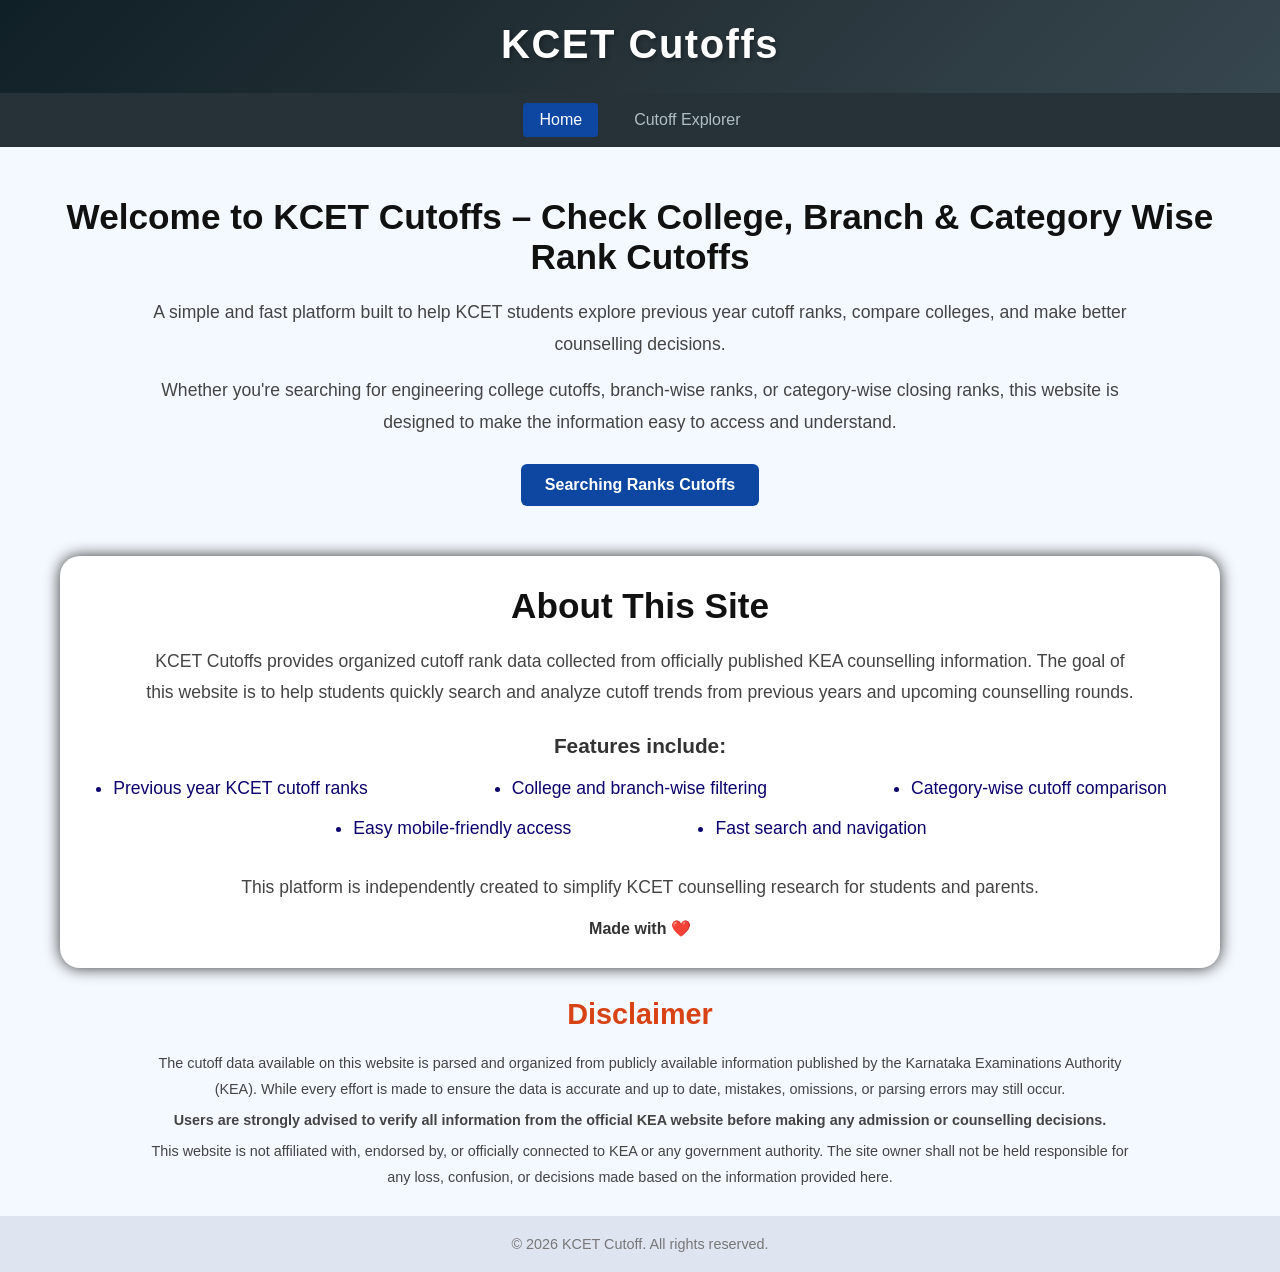
<file: index.html>
<!DOCTYPE html>
<html lang="en">
<head>
    <meta charset="UTF-8">
    <meta name="viewport" content="width=device-width, initial-scale=1.0">
    <title>KCET Cutoffs - College & Branch Wise Rank Cutoff</title>
    <link href="assets/styles.css" rel="stylesheet">
    <meta name="description" content="Check KCET 2025 and previous years also current year rank cutoffs for all professions."">
    <link rel="icon" type="image/x-icon" href="assets/favicon.ico">
</head>
<body>
    <header>
        <div class="header-content">
            <a href="index.html" class="logo">KCET Cutoffs</a>
        </div>
    </header>

    <nav class="top-nav">
        <a href="index.html" class="active">Home</a>
        <a href="explorer.html">Cutoff Explorer</a>
    </nav>

    <main class="home-container">
        <section class="home-section welcome-section">
            <h1>Welcome to KCET Cutoffs – Check College, Branch & Category Wise Rank Cutoffs</h1>
            <p>A simple and fast platform built to help KCET students explore previous year cutoff ranks, compare colleges, and make better counselling decisions.</p>
            <p>Whether you're searching for engineering college cutoffs, branch-wise ranks, or category-wise closing ranks, this website is designed to make the information easy to access and understand.</p>
            <a href="explorer.html" class="cta-button">Searching Ranks Cutoffs</a>
        </section>

        <section class="home-section about-section">
            <h2>About This Site</h2>
            <p>KCET Cutoffs provides organized cutoff rank data collected from officially published KEA counselling information. The goal of this website is to help students quickly search and analyze cutoff trends from previous years and upcoming counselling rounds.</p>
            <h3>Features include:</h3>
            <ul class="centered-list">
                <li>Previous year KCET cutoff ranks</li>
                <li>College and branch-wise filtering</li>
                <li>Category-wise cutoff comparison</li>
                <li>Easy mobile-friendly access</li>
                <li>Fast search and navigation</li>
            </ul>
            <p>This platform is independently created to simplify KCET counselling research for students and parents.</p>
            <h4>Made with ❤️</h4>
        </section>

        <section class="home-section disclaimer-section">
            <h2>Disclaimer</h2>
            <p>The cutoff data available on this website is parsed and organized from publicly available information published by the Karnataka Examinations Authority (KEA). While every effort is made to ensure the data is accurate and up to date, mistakes, omissions, or parsing errors may still occur.</p>
            <p><strong>Users are strongly advised to verify all information from the official KEA website before making any admission or counselling decisions.</strong></p>
            <p>This website is not affiliated with, endorsed by, or officially connected to KEA or any government authority. The site owner shall not be held responsible for any loss, confusion, or decisions made based on the information provided here.</p>
        </section>
    </main>

    <footer>
        <p>&#169; 2026 KCET Cutoff. All rights reserved.</p>
    </footer>
</body>
</html>
</file>
<file: assets/styles.css>
/* =========================================
   BASE RESET & TYPOGRAPHY
========================================= */
/* 1. Universal Box Sizing prevents padding from expanding element widths */
*, *::before, *::after {
    box-sizing: border-box;
}

/* 2. Lock html and body width to prevent the 'shrunk' zoom-out bug */
html, body {
    font-family: 'Roboto', sans-serif;
    min-height: 100vh;
    margin: 0;
    padding: 0;
    display: flex;
    flex-direction: column;
    background-color: #f4f9ff;
    color: #333;
    max-width: 100vw;
    overflow-x: hidden; 
}

h1, h2, h3, h4, h5, h6, p {
    margin: 0;
    padding: 0;
}

/* =========================================
   HEADER
========================================= */
header {
    background: linear-gradient(135deg, #102027, #263238, #37474f);
    color: white;
    display: flex;
    justify-content: center;
    padding: 22px 15px;
    box-shadow: 0 4px 6px rgba(0,0,0,0.1);
    width: 100%;
}

.header-content {
    width: 100%;
    max-width: 1200px;
    text-align: center;
}
a{
    text-decoration: none;
    color: white;
}
.header-content a {
    display: block;
    font-size: 2.5rem; 
    font-weight: 900;
    letter-spacing: 1.5px; 
    margin-bottom: 4px;
    text-shadow: 2px 2px 4px rgba(0,0,0,0.3);
}
/* =========================================
   TOP SEARCH CONTROLS
========================================= */
#search-container {
    background-color: white;
    border-bottom: 1px solid #ddd;
    padding: 20px 15px;
    display: flex;
    justify-content: center;
    width: 100%;
}

.input-group {
    display: flex;
    flex-wrap: wrap;
    align-items: center;
    gap: 15px;
    max-width: 1200px;
    width: 100%;
    justify-content: center;
}

.input-group label {
    font-weight: 500;
    font-size: 0.9rem;
    color: #555;
}

.input-group select {
    padding: 10px 12px;
    border: 1px solid #ccc;
    border-radius: 6px;
    font-size: 1rem;
    background-color: #fff;
    outline: none;
    
    /* 3. CRITICAL: Prevents long text from breaking mobile width */
    max-width: 100%;
    text-overflow: ellipsis;
    overflow: hidden;
    white-space: nowrap; 
}

.input-group select:focus {
    border-color: #0d47a1;
}

#fetchDataBtn {
    background-color: #0d47a1;
    color: white;
    border: none;
    padding: 10px 24px;
    font-size: 1rem;
    border-radius: 6px;
    cursor: pointer;
    font-weight: bold;
    transition: background-color 0.2s ease;
}

#fetchDataBtn:hover {
    background-color: #08306b;
}

.instant-search-container {
    margin-bottom: 20px;
    width: 100%;
    max-width: 100%; 
}

#instantSearchBar {
    width: 100%;
    max-width: 100%; 
    padding: 14px 15px;
    font-size: 1rem;
    border: 1px solid #ccc;
    border-radius: 6px;
    box-shadow: 0 1px 3px rgba(0,0,0,0.05);
    outline: none;
    transition: border-color 0.2s;
}

/* =========================================
   MAIN LAYOUT (Hidden by default in JS)
========================================= */
#searchResultContainer {
    display: none; 
    max-width: 1200px;
    margin: 20px auto;
    padding: 0 15px;
    gap: 20px;
    width: 100%;
    align-items: flex-start;
}

/* =========================================
   SIDEBAR (Course Filters)
========================================= */
.side-filter {
    width: 250px;
    flex-shrink: 0;
    background: white;
    padding: 20px;
    border-radius: 8px;
    box-shadow: 0 2px 4px rgba(0,0,0,0.05);
    border: 1px solid #e0e0e0;
}

.side-filter h3 {
    margin-bottom: 15px;
    font-size: 1.1rem;
    color: #333;
    border-bottom: 2px solid #f0f0f0;
    padding-bottom: 10px;
}

.checkbox-wrapper {
    margin-bottom: 12px;
    display: flex;
    align-items: flex-start;
    gap: 10px;
}

.checkbox-wrapper label {
    font-size: 0.95rem;
    color: #555;
    cursor: pointer;
    line-height: 1.4;
}

/* =========================================
   SIDEBAR FILTERS (Scroll & Layout)
========================================= */
.filter-scroll-box {
    max-height: 250px; 
    overflow-y: auto;  
    padding-right: 10px; 
    margin-bottom: 25px; /* Adds space before the next filter block */
}

/* Custom Webkit Scrollbars for the checklists */
.filter-scroll-box::-webkit-scrollbar { width: 6px; }
.filter-scroll-box::-webkit-scrollbar-track { background: #f8f9fa; border-radius: 4px; }
.filter-scroll-box::-webkit-scrollbar-thumb { background: #cdd2d6; border-radius: 4px; }
.filter-scroll-box::-webkit-scrollbar-thumb:hover { background: #a0aab2; }

/* =========================================
   RANK FILTER INPUTS
========================================= */
.rank-filter-container {
    display: flex;
    align-items: center;
    gap: 8px;
    margin-bottom: 10px;
}

.rank-filter-container input {
    width: 100%;
    padding: 10px;
    border: 1px solid #ccc;
    border-radius: 6px;
    font-size: 0.95rem;
    outline: none;
    transition: border-color 0.2s;
    box-sizing: border-box;
}

.rank-filter-container input:focus {
    border-color: #0d47a1;
}

.rank-separator {
    color: #555;
    font-weight: bold;
}

.clear-btn {
    width: 100%;
    padding: 10px;
    margin-top: 15px;
    background-color: #ffffff;
    color: #d32f2f; /* Red text to indicate a reset action */
    border: 1px solid #d32f2f;
    border-radius: 6px;
    font-size: 0.95rem;
    font-weight: bold;
    cursor: pointer;
    transition: all 0.2s ease;
}

.clear-btn:hover {
    background-color: #d32f2f;
    color: #ffffff; /* Fills in red when hovered */
}

/* =========================================
   SCROLLABLE CHECKBOX CONTAINER
========================================= */
#courseCheckboxesContainer {
    max-height: 250px;
    overflow-y: auto;
    padding-right: 10px;
    margin-bottom: 10px;
}

/* Optional: Make the scrollbar look sleek and modern (Webkit browsers) */
#courseCheckboxesContainer::-webkit-scrollbar {
    width: 6px;
}

#courseCheckboxesContainer::-webkit-scrollbar-track {
    background: #f8f9fa;
    border-radius: 4px;
}

#courseCheckboxesContainer::-webkit-scrollbar-thumb {
    background: #cdd2d6;
    border-radius: 4px;
}

#courseCheckboxesContainer::-webkit-scrollbar-thumb:hover {
    background: #a0aab2;
}

/* =========================================
   RESULTS AREA & INSTANT SEARCH
========================================= */
.result-tab {
    flex-grow: 1;
    display: flex;
    flex-direction: column;
    min-width: 0; 
    width: 100%; 
    max-width: 100%;
}

.instant-search-container {
    margin-bottom: 20px;
}

#instantSearchBar {
    width: 100%;
    padding: 14px 15px;
    font-size: 1rem;
    border: 1px solid #ccc;
    border-radius: 6px;
    box-shadow: 0 1px 3px rgba(0,0,0,0.05);
    outline: none;
    transition: border-color 0.2s;
}

#instantSearchBar:focus {
    border-color: #0d47a1;
}

#resultsContainer {
    display: flex;
    flex-direction: column;
    gap: 15px;
    width: 100%;
}

/* =========================================
   RESULT CARDS
========================================= */
.result-card {
    background-color: #ffffff;
    border: 1px solid #e0e0e0;
    border-radius: 8px;
    padding: 20px;
    box-shadow: 0 2px 4px rgba(0,0,0,0.05);
    width: 100%;
    max-width: 100%;
    box-sizing: border-box; 
    overflow: hidden; 
}

.result-card h3 {
    margin: 0 0 8px 0;
    color: #222;
    font-size: 1.2rem;
    line-height: 1.3;
    word-wrap: break-word;
    overflow-wrap: break-word;
}

.course-title {
    margin: 0 0 15px 0;
    color: #555;
    font-weight: 500;
    line-height: 1.4;
}

.region-tag {
    font-size: 0.85em;
    color: #555;
    background-color: #e9ecef;
    padding: 3px 8px;
    border-radius: 12px;
    margin-left: 6px;
    font-weight: bold;
    display: inline-block; 
}
.ranks-container {
    display: flex;
    flex-wrap: wrap;
    gap: 8px;
    width: 100%;
    max-width: 100%;
}

.rank-badge {
    background-color: #e3f2fd;
    color: #0d47a1;
    padding: 6px 12px;
    border-radius: 6px;
    font-size: 0.9rem;
    border: 1px solid #bbdefb;
    white-space: nowrap;
}

.no-results {
    text-align: center;
    color: #d32f2f;
    font-weight: bold;
    padding: 40px 20px;
    background: white;
    border-radius: 8px;
    border: 1px solid #e0e0e0;
}

/* =========================================
   LOADING SPINNER
========================================= */
.loader {
    border: 5px solid #f3f3f3;
    border-top: 5px solid #0d47a1;
    border-radius: 50%;
    width: 40px;
    height: 40px;
    animation: spin 1s linear infinite;
    margin: 40px auto;
}

@keyframes spin {
    0% { transform: rotate(0deg); }
    100% { transform: rotate(360deg); }
}

footer {
    margin-top: auto;
    text-align: center;
    padding: 20px;
    color: #777;
    font-size: 0.9rem;
    background-color: #dfe4f1;
}

/* =========================================
   MOBILE-SPECIFIC OVERRIDES (Smartphones)
========================================= */
@media (max-width: 768px) {
    .input-group {
        flex-direction: column;
        align-items: stretch;
        gap: 12px;
    }

    .input-group label {
        margin-bottom: -8px; 
    }

    .input-group select,
    #fetchDataBtn,
    #instantSearchBar {
        height: 48px; 
    }

    #searchResultContainer {
        flex-direction: column !important;
    }

    .side-filter {
        width: 100% !important;
        max-width: 100%;
        margin-bottom: 10px;
        box-sizing: border-box;
    }

    .result-tab {
        width: 100% !important;
        max-width: 100%;
        box-sizing: border-box;
    }

    .result-card {
        padding: 15px;
    }
}

/* =========================================
   NAVIGATION BAR
========================================= */
.top-nav {
    background-color: #263238; /* Slightly darker than the header */
    display: flex;
    justify-content: center;
    gap: 20px;
    padding: 10px 15px;
    width: 100%;
}

.top-nav a {
    color: #b0bec5;
    text-decoration: none;
    font-weight: 500;
    padding: 8px 16px;
    border-radius: 4px;
    transition: all 0.2s ease;
}

.top-nav a:hover {
    color: #ffffff;
    background-color: #37474f;
}

.top-nav a.active {
    color: #ffffff;
    background-color: #0d47a1; /* Matches your primary blue */
}

/* =========================================
   HOME PAGE LAYOUT & TYPOGRAPHY
========================================= */
.home-container {
    max-width: 1200px;
    margin: 40px auto 20px;
    padding: 0 20px;
    display: flex;
    flex-direction: column;
    gap: 20px;
    width: 100%;
}

.home-section {
    text-align: center; /* Center aligns all text */
    padding: 10px 0;
}

.home-section h2 {
    color: #111;
    margin-bottom: 20px;
    font-size: 2.2rem;
}

.home-section h1 {
    color: #111;
    margin-bottom: 20px;
    font-size: 2.2rem;
}

.home-section h3 {
    color: #333;
    margin: 25px 0 15px 0;
    font-size: 1.3rem;
}

.home-section p {
    color: #444;
    line-height: 1.8;
    font-size: 1.1rem;
    margin-bottom: 15px;
    max-width: 1000px; /* Stops lines of text from becoming too long to read */
    margin-left: auto;
    margin-right: auto;
}

.card h2 {
    color: #222;
    margin-bottom: 15px;
    font-size: 1.5rem;
    border-bottom: 2px solid #f0f0f0;
    padding-bottom: 10px;
}

.card h3 {
    color: #333;
    margin: 15px 0 10px 0;
    font-size: 1.1rem;
}

.card p {
    color: #555;
    line-height: 1.6;
    margin-bottom: 15px;
}

.card ul {
    margin: 0 0 15px 20px;
    color: #555;
    line-height: 1.6;
}

.centered-list {
    display: flex;
    text-align: left;
    color: #0b036d;
    line-height: 1.8;
    font-size: 1.1rem;
    margin: 0 auto 20px auto;
    padding: 0;
    flex-wrap: wrap;
    gap: 0 9rem;
    justify-content: center;
    font-weight: 500;
}

.centered-list li {
    margin-bottom: 8px;
}

/* Call to Action Button */
.cta-button {
    display: inline-block;
    background-color: #0d47a1;
    color: white;
    text-decoration: none;
    padding: 12px 24px;
    border-radius: 6px;
    font-weight: bold;
    text-align: center;
    margin-top: 10px;
    transition: background-color 0.2s ease;
}

.cta-button:hover {
    background-color: #08306b;
}

.disclaimer-section h2 {
    color: #d84315;
    border-bottom-color: #ffecb3;
    font-size: 1.8rem;
}

.disclaimer-section {
    padding-top: 10px;
    padding-bottom: 0;
}

.disclaimer-section p{
    font-size: 0.9rem;
    margin-bottom: 5px;
}
.about-section {
    padding: 30px 15px;
    background-color: #fff;
    border-radius: 20px;
    box-shadow: 0px 0px 15px 0px;
}

.welcome-section{
    padding-bottom: 30px;
}

.explorerHeader{
    text-align: center;
    padding: 10px 0;
}

/* =========================================
   ACTIVE FILTER TAGS (Pills)
========================================= */
.active-filters-container {
    display: flex;
    flex-wrap: wrap;
    gap: 10px;
    margin-bottom: 20px;
}

.filter-tag {
    display: inline-flex;
    align-items: center;
    background-color: #e0e0e0;
    color: #0056b3; /* Dark blue text like the screenshot */
    padding: 6px 12px;
    border-radius: 4px;
    font-size: 0.9rem;
    font-weight: 500;
}

.filter-tag .remove-btn {
    background: none;
    border: none;
    color: #666;
    font-size: 1.2rem;
    margin-right: 8px; /* Puts the 'x' on the left */
    cursor: pointer;
    padding: 0;
    line-height: 0.8;
    transition: color 0.2s;
}

.filter-tag .remove-btn:hover {
    color: #d32f2f; /* Turns red when hovered */
}
</file>
